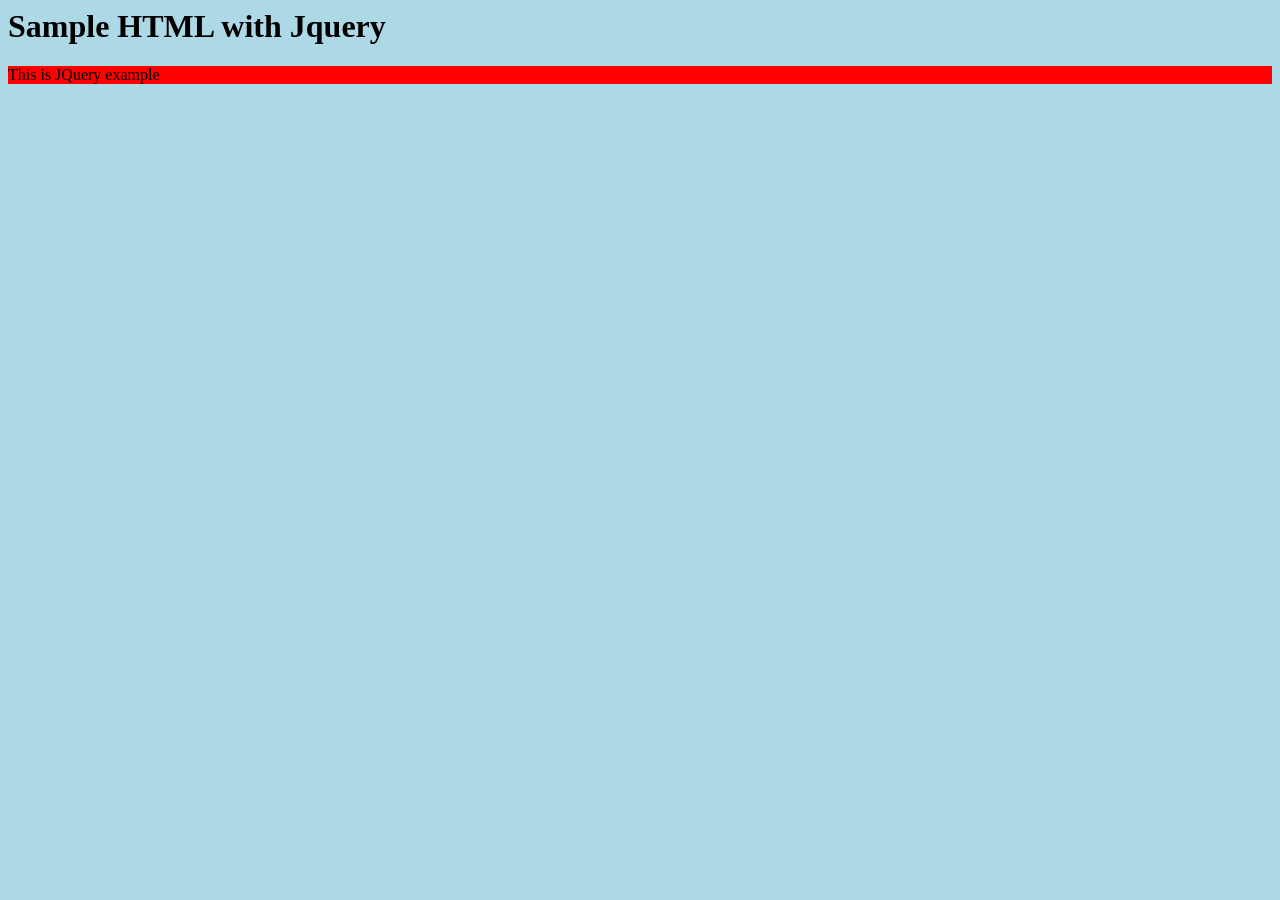
<file: index.html>
<html>
<head>
<title>jQuery Example</title>

<script type="text/javascript" src="jquery-2.2.2.min.js"></script>
<script type="text/javascript" src="custom.js"></script>
<link rel="stylesheet" type="text/css" href="custom.css">

</head>

<body>

<h1>Sample HTML with Jquery</h1>

<div id="messageid">
</div>

</body>
</html>
</file>
<file: custom.css>
body {
    background-color: lightblue;
}


#messageid {
    background-color: red;
}
</file>
